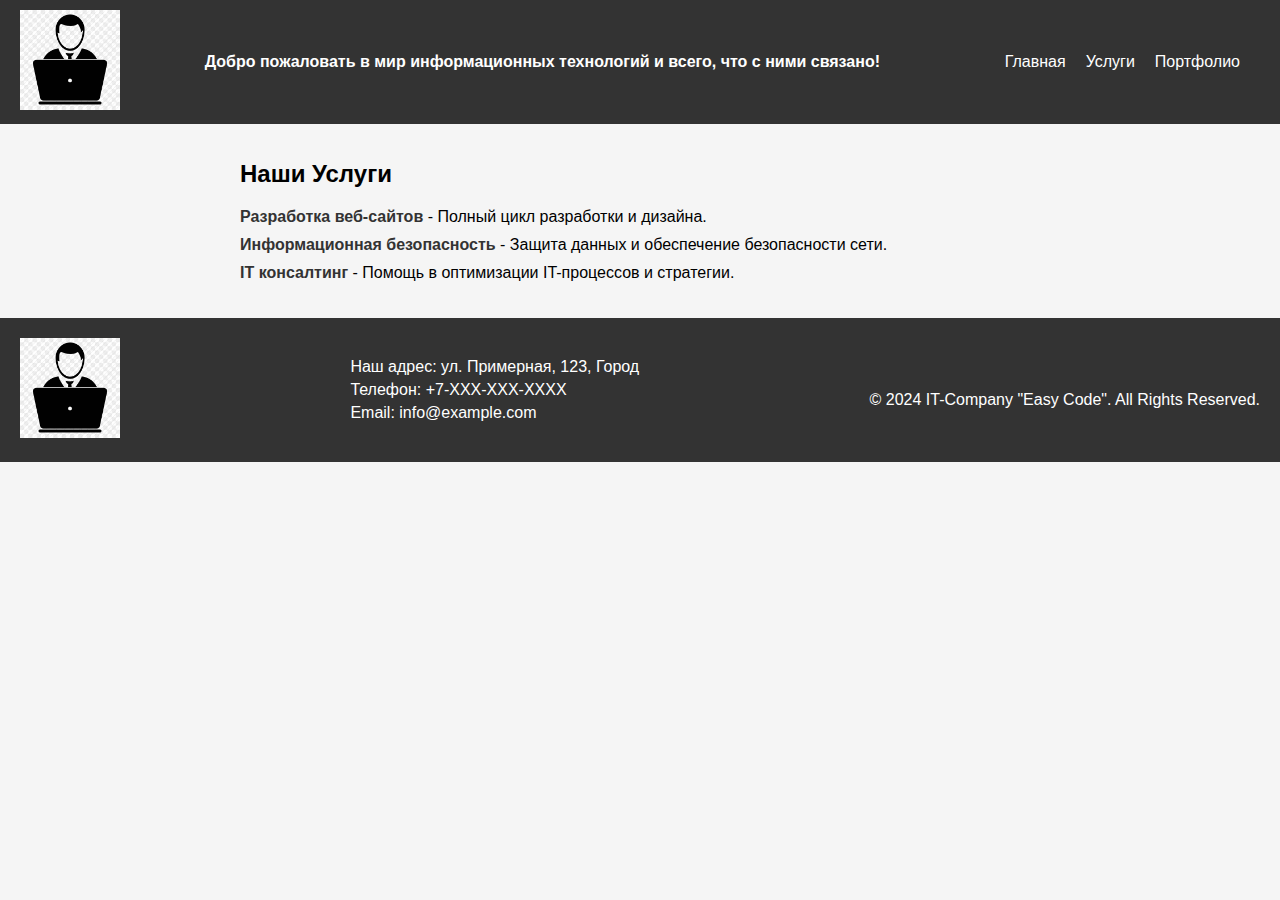
<file: services.html>
<!DOCTYPE html>
<html lang="ru">

<head>
    <meta charset="UTF-8">
    <meta name="viewport" content="width=device-width, initial-scale=1.0">
    <title>Наши Услуги - Название Компании</title>
    <link rel="stylesheet" href="style.css">
</head>

<body>
    <header>
        <div class="logo">
            <img src="png.png" alt="Company Logo">
        </div>
        <h4>Добро пожаловать в мир информационных технологий и всего, что с ними связано!</h4>
        <nav>
            <ul>
                <li><a href="index.html">Главная</a></li>
                <li><a href="services.html">Услуги</a></li>
                <li><a href="examples.html">Портфолио</a></li>
            </ul>
        </nav>
    </header>

    <main>
        <div class="services">
            <h1>Наши Услуги</h1>
            <ul>
                <li><strong>Разработка веб-сайтов</strong> - Полный цикл разработки и дизайна.</li>
                <li><strong>Информационная безопасность</strong> - Защита данных и обеспечение безопасности сети.</li>
                <li><strong>IT консалтинг</strong> - Помощь в оптимизации IT-процессов и стратегии.</li>

            </ul>
        </div>
    </main>
</body>

<footer>
    <div class="footer-content">
        <div class="footer-logo">
            <img src="png.png" alt="Company Logo">
        </div>
        <div class="footer-info">
            <p>Наш адрес: ул. Примерная, 123, Город</p>
            <p>Телефон: +7-XXX-XXX-XXXX</p>
            <p>Email: info@example.com</p>
        </div>
        <div class="footer-bottom">
            <p>&copy; 2024 IT-Company "Easy Code". All Rights Reserved.</p>
        </div>
</footer>

</html>
</file>
<file: style.css>
body {
    font-family: 'Arial', sans-serif;
    background-color: #f5f5f5;
    margin: 0;
    padding: 0;
    height: 100%;
}

main {
    max-width: 800px;
    margin: 0 auto;
    padding: 20px;
}

header {
    display: flex;
    justify-content: space-between;
    align-items: center;
    padding: 10px 20px;
    background-color: #333;
    color: #fff;
}

.logo img {
    max-width: 100px;
}

nav ul {
    list-style: none;
    display: flex;
}

nav ul li {
    margin-right: 20px;
}

nav ul li a {
    text-decoration: none;
    color: #fff;
}

.hero {
    background-image: url('bg.jpg');
    background-size: cover;
    color: #000;
    text-align: center;
    padding: 50px 0;
    margin-bottom: 20px;
}

.hero h2 {
    font-size: 2em;
    margin-bottom: 10px;
}

.about {
    text-align: center;
    margin-bottom: 20px;
}

.products {
    display: flex;
    flex-wrap: wrap;
    justify-content: space-around;
}

.product {
    width: 30%;
    margin-bottom: 20px;
    border: 1px solid #ccc;
    border-radius: 5px;
    padding: 10px;
    text-align: center;
}

.product img {
    max-width: 100%;
    border-radius: 5px;
}

.contact {
    text-align: center;
    margin-bottom: 20px;
}

footer {
    background-color: #333;
    color: #fff;
    padding: 20px;
    display: flex;
    min-height: 100%;
    flex-direction: column;
}

.footer-content {
    display: flex;
    justify-content: space-between;
    align-items: center;
}

.footer-logo img {
    max-width: 100px;
}

.footer-info p {
    margin: 5px 0;
}

.footer-bottom {
    margin-top: 20px;
    text-align: center;
}

.services {
    max-width: 800px;
    margin: 0 auto;
}

.services h1 {
    font-size: 24px;
    margin-bottom: 20px;
}

.services ul {
    list-style: none;
    padding: 0;
}

.services li {
    margin-bottom: 10px;
}

.services li strong {
    font-weight: bold;
    color: #333;
}
</file>
